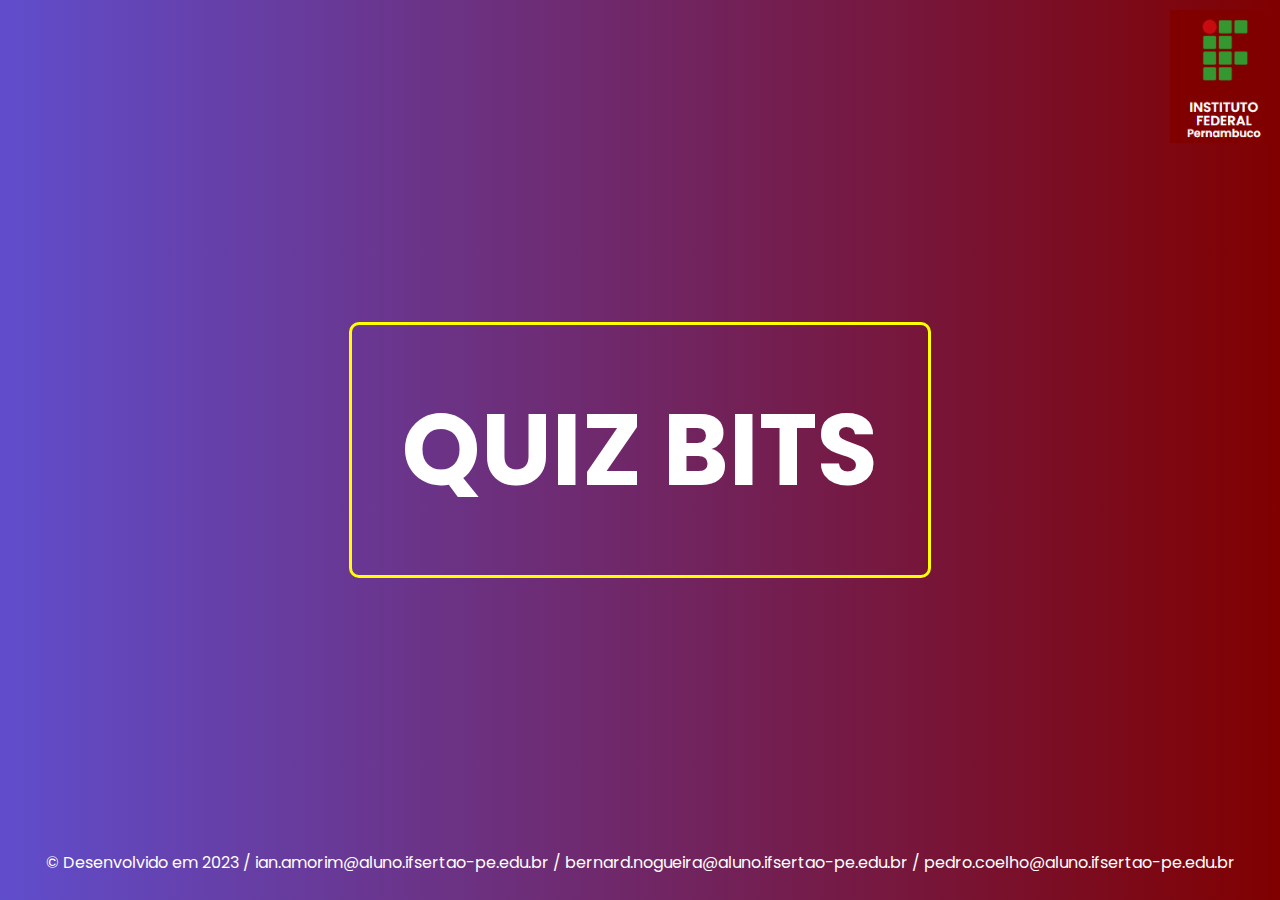
<file: index.html>
<!DOCTYPE html>
<html lang="en">
<head>
  <meta charset="UTF-8">
  <meta http-equiv="X-UA-Compatible" content="IE=edge">
  <meta name="viewport" content="width=device-width, initial-scale=1.0">
  <title>Quiz Bits</title>

  <link rel="stylesheet" href="style.css">  

</head>
<body>
  <div id="header">
    <img src="logo_if.png" alt="logo_if" width="100" height="" id="img">
  </div>
  <h2>BEM VINDO AO</h2>
  <h2>QUIZ BITS</h2>
  <n></n>
  <n></n>
  <n></n>
  <n></n>
  <main>
    <div class="content">
      <p>Para iniciar o quiz informe o seu nome:</p>
      <n></n>
      <input class="form-control" id="form" value=""  type="text" placeholder="" aria-label="default input example" cols="2">
      <n></n>
      <button type="button" class="btn btn-primary" style="width: 30%; margin-left: 35%; 
            text-align: center; padding: 8px; border: solid 1px; border-radius: 5px; cursor: pointer;"
            > Iniciar 
      </button>
      <a href="https://forms.gle/K1PUbimRfxq2LCtQ8"><button class="btn btn-primary" style="width: 35%; margin-left: 35%; text-align: center; padding: 8px; border: solid 1px; border-radius: 5px; cursor: pointer;">Avalie-nos</button></a>
    </div>
  </main>
  
  <!-- modal element -->
  <div id="modal">

    <div id="header">
      <img src="logo_if.png" alt="logo_if" width="100" height="" id="img">
    </div>
  <h1 class="modal-title">
      QUIZ BITS
  </h1>
  <div class="container">
      <rodape class="Rodape">
          <p>
             &copy; Desenvolvido em 2023 / ian.amorim@aluno.ifsertao-pe.edu.br / bernard.nogueira@aluno.ifsertao-pe.edu.br / pedro.coelho@aluno.ifsertao-pe.edu.br
          </p>
      </rodape>

  <script src="script.js" type="module"></script>
  <script>
    const input = document.querySelector(".form-control");
    const button = document.querySelector(".btn");
    const modal = document.getElementById("modal");

    button.addEventListener("click", handleInput);

    function handleInput(event){
      
      localStorage.setItem("input", input.value);

      window.location.href='quiz.html';
    }

    // show the modal when the page loads
    window.onload = function() {
      setTimeout(function() {
        modal.classList.add("show");
        setTimeout(function() {
          modal.classList.remove("show");
        }, 3000);
      }, 0);
    }
  </script>
</body>
</html>
</file>
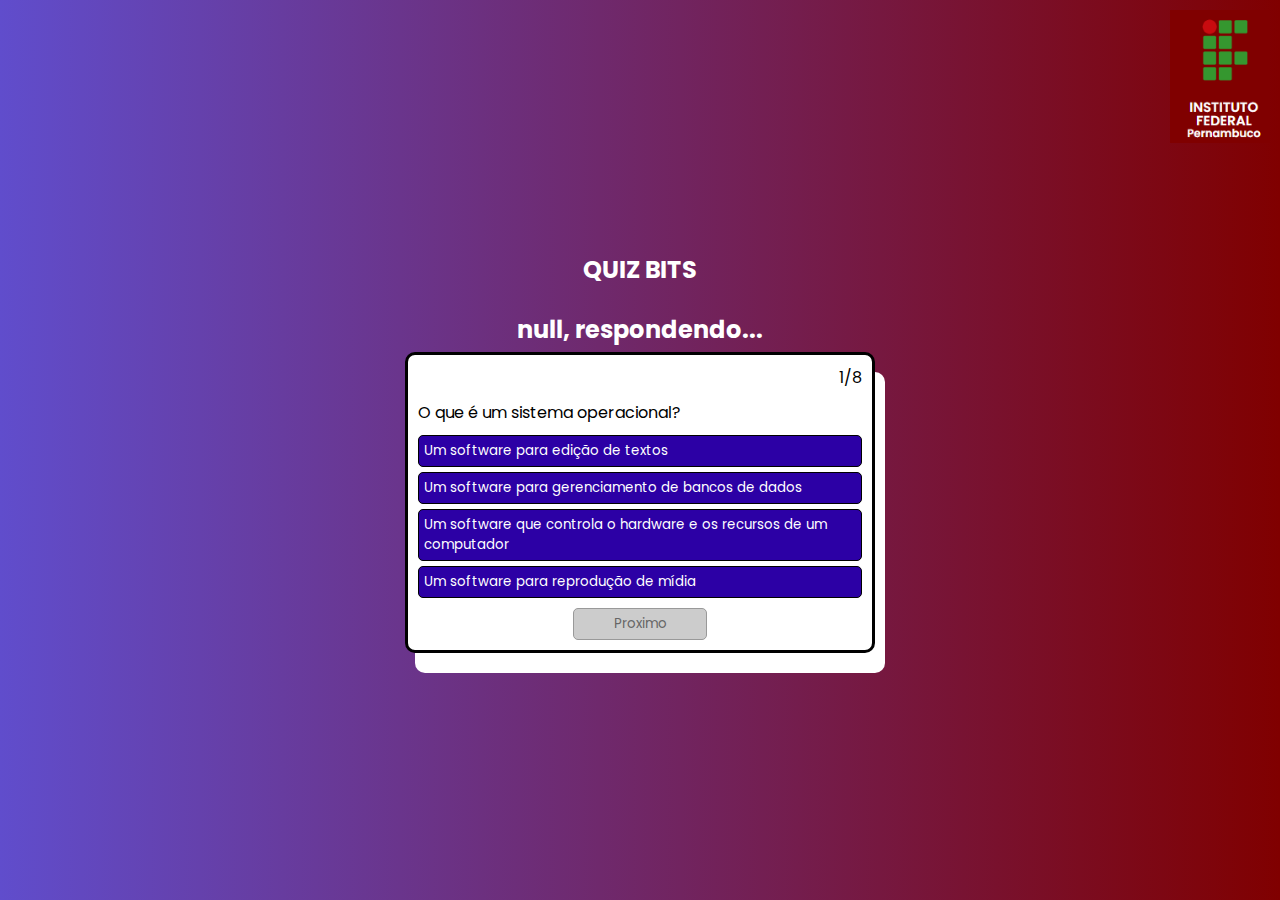
<file: quiz.html>
<!DOCTYPE html>
<html lang="en">
<head>
  <meta charset="UTF-8">
  <meta http-equiv="X-UA-Compatible" content="IE=edge">
  <meta name="viewport" content="width=device-width, initial-scale=1.0">
  <title>Quiz Bits</title>

  <link rel="stylesheet" href="style.css">
</head>
<body>
  <div id="header">
    <img src="logo_if.png" alt="logo_if" width="100" height="" id="img">
  </div>
  <h2>QUIZ BITS</h2>
  <n></n>
  <n></n>
  <n></n>
  <n></n>
  
  <h2 class="name"></h2>

  <main>
    <div class="content">
      <span class="spnQtd"></span>
      <span class="question"></span>
      <div  class="answers"></div>
      <div class="button"></div>
      
      
    </div>
    <div class="finish">
      <span></span>
      <button>Reiniciar</button>
      <button class="next-level" style="display:none">Próximo nível</button>
      <a href="https://antonioemannuel.github.io/Quiz/"><button>Sair</button></a>
    </div>
  </main>
  
  <script src="script.js" type="module"></script>
</body>
</html>
</file>
<file: style.css>
@import url('https://fonts.googleapis.com/css2?family=Poppins:wght@400;500;600&display=swap');

* {
  margin: 0;
  padding: 0;
  box-sizing: border-box;
  font-family: 'poppins', sans-serif;
}

body {
  height: 100vh;
  display: flex;
  align-items: center;
  justify-content: center;
  flex-direction: column;
  gap: 5px;
  background: linear-gradient(90deg,  #604dcc 0%, #800000);
  /* background: linear-gradient(90deg, rgba(91,30,159,1) 0%, rgba(77,39,182,1) 100%); */
}

body h1,h2{
  color: white;
}

h1 {
  font-size: 100px;
}

#img{
 position: absolute;
  top: 10px;
  right: 10px;
}

main {
  background-color: white;
  padding: 10px;
  border-radius: 10px;
  border: solid 3px;
  box-shadow: 10px 20px white;
  width: 100%;
  max-width: 470px;
  min-height: 290px;
  display: flex;
  align-items: center;
  justify-content: center;
}

.content {
  display: flex;
  flex-direction: column;
  width: 100%;
  gap: 10px;
}

.spnQtd {
  text-align: end;
}

.answers {
  display: flex;
  flex-direction: column;
  gap: 5px;
}

button, .sair {
  width: 100%;
  text-align: start;
  padding: 5px;
  border: solid 1px;
  border-color: black;
  border-radius: 5px;
  cursor: pointer;
  background-color: rgb(44, 0, 165);
  color: white;
}

button:disabled,
button[disabled]{
  border: 1px solid #999999;
  background-color: #cccccc;
  color: #666666;
}

button:focus {
  background-color: yellow;
  color: black;
}

button:hover, .sair:hover {
  background-color: yellow;
  color: black;
}

.button, .sair{
  display: flex;
  width: 100%;
  justify-content: center;
  align-content: center;
  
}

a{
  text-decoration: none;
  font-size: 16px;
}

.btn{
  text-align: center;
  max-width: 30%;
}

.finish {
  display: none;
  flex-direction: column;
  gap: 10px;
}

.finish button {
  text-align: center;
}

#form{
  background: yellow;
  border: solid 3px;
  border-radius: 10px;
  padding: 5px;
}

.Rodape {
  color: white;
  text-align: center;
  width: 100%;
  height: 50px;
  position: absolute;
  bottom: 0;
  left: 0;
}

#btn-btn-primary {
  background: #4B0082;
}

 /* styles for the modal */
 #modal {
  position: fixed;
  top: 0;
  left: 0;
  width: 100%;
  height: 100%;
  background: linear-gradient(90deg,  #604dcc 0%, #800000);
  /* background-color: rgba(0, 0, 0, 0.7); */
  display: flex;
  justify-content: center;
  align-items: center;
  z-index: 9999;
  opacity: 0;
  visibility: hidden;
  transition: all 0.8s ease-in-out;
}

#modal.show {
  opacity: 1;
  visibility: visible;
}

#modal-content {
  background-color: #fff;
  padding: 20px;
  border-radius: 5px;
  text-align: center;
}

#modal h1 {
  animation: blink 1s infinite;
}

@keyframes blink {
  50% {
    opacity: 0;
  }
}

.modal-title {
  border: 3px solid yellow;
  border-radius: 10px;
  padding: 50px;
}
</file>
